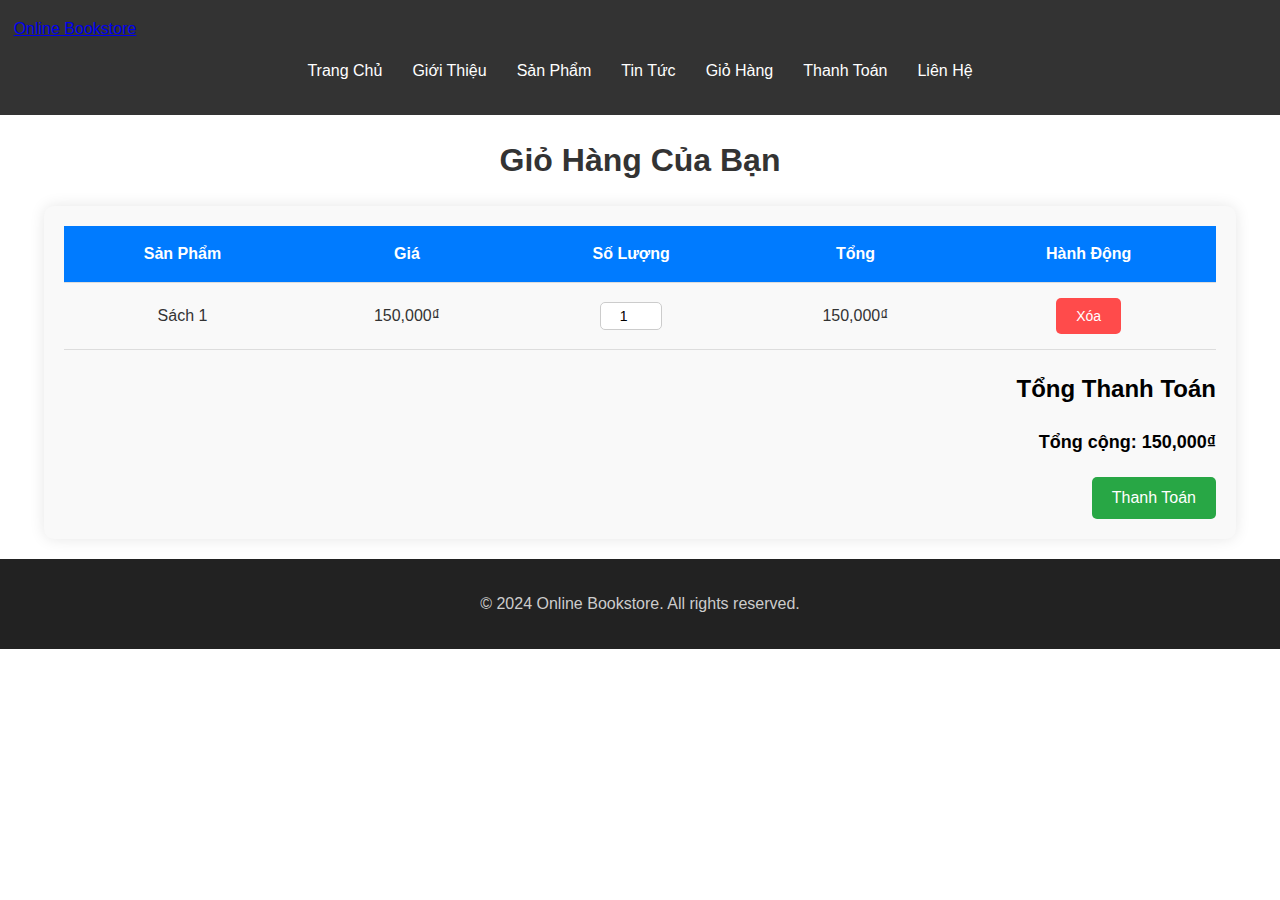
<file: OnlineBookstore/cart.html>
<!DOCTYPE html>
<html lang="vi">

<head>
    <meta charset="UTF-8">
    <meta name="viewport" content="width=device-width, initial-scale=1.0">
    <title>Giỏ Hàng - Online Bookstore</title>
    <!-- Liên kết tệp CSS -->
    <link rel="stylesheet" href="assets/css/styles.css">
</head>

<body>
    <header>
        <nav class="navbar">
            <!-- Thanh điều hướng giống như ở các trang khác -->
            <div class="logo">
                <a href="index.html">Online Bookstore</a>
            </div>
            <ul class="nav-links">
                <li><a href="index.html">Trang Chủ</a></li>
                <li><a href="about.html">Giới Thiệu</a></li>
                <li><a href="products.html">Sản Phẩm</a></li>
                <li><a href="news.html">Tin Tức</a></li>
                <li><a href="cart.html">Giỏ Hàng</a></li>
                <li><a href="checkout.html">Thanh Toán</a></li>
                <li><a href="contact.html">Liên Hệ</a></li>
            </ul>
        </nav>
    </header>

    <main>
        <h1>Giỏ Hàng Của Bạn</h1>
        <div class="cart-container">
            <table class="cart-table">
                <thead>
                    <tr>
                        <th>Sản Phẩm</th>
                        <th>Giá</th>
                        <th>Số Lượng</th>
                        <th>Tổng</th>
                        <th>Hành Động</th>
                    </tr>
                </thead>
                <tbody>
                    <tr>
                        <td class="product-name">Sách 1</td>
                        <td class="product-price">150,000₫</td>
                        <td class="product-quantity">
                            <input type="number" value="1" min="1">
                        </td>
                        <td class="product-total">150,000₫</td>
                        <td class="product-action">
                            <button class="btn remove-btn">Xóa</button>
                        </td>
                    </tr>
                    <!-- Thêm các dòng sản phẩm khác ở đây -->
                </tbody>
            </table>
            <div class="cart-summary">
                <h2>Tổng Thanh Toán</h2>
                <p class="total-price">Tổng cộng: 150,000₫</p>
                <button class="btn checkout-btn">Thanh Toán</button>
            </div>
        </div>
    </main>

    <footer>
        <p>&copy; 2024 Online Bookstore. All rights reserved.</p>
    </footer>
</body>

</html>
</file>
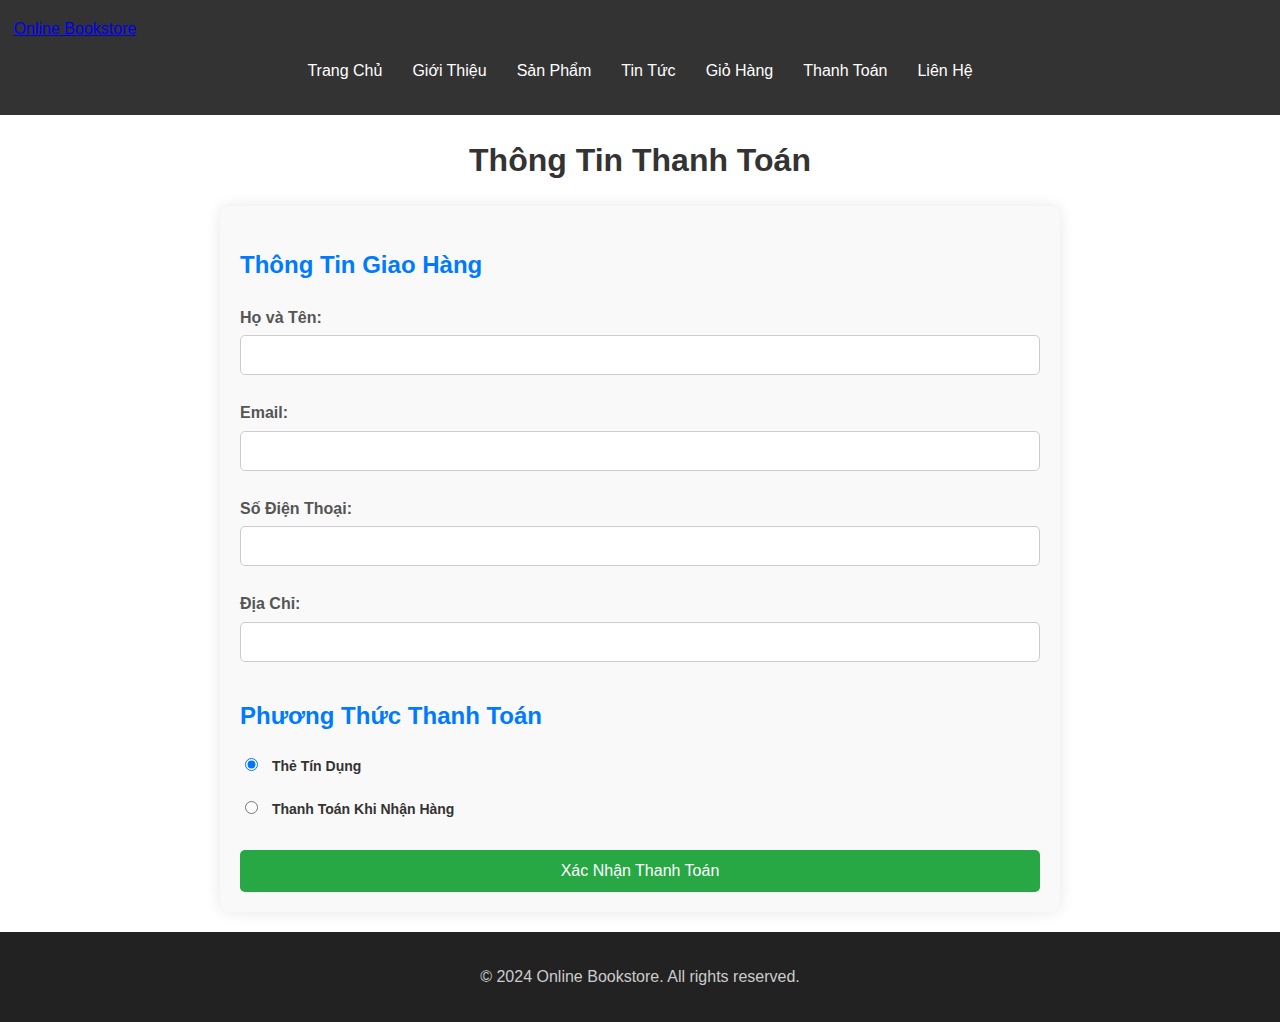
<file: OnlineBookstore/checkout.html>
<!DOCTYPE html>
<html lang="vi">

<head>
    <meta charset="UTF-8">
    <meta name="viewport" content="width=device-width, initial-scale=1.0">
    <title>Thanh Toán - Online Bookstore</title>
    <!-- Liên kết tệp CSS -->
    <link rel="stylesheet" href="assets/css/styles.css">
</head>

<body>
    <header>
        <nav class="navbar">
            <!-- Thanh điều hướng giống như ở các trang khác -->
            <div class="logo">
                <a href="index.html">Online Bookstore</a>
            </div>
            <ul class="nav-links">
                <li><a href="index.html">Trang Chủ</a></li>
                <li><a href="about.html">Giới Thiệu</a></li>
                <li><a href="products.html">Sản Phẩm</a></li>
                <li><a href="news.html">Tin Tức</a></li>
                <li><a href="cart.html">Giỏ Hàng</a></li>
                <li><a href="checkout.html">Thanh Toán</a></li>
                <li><a href="contact.html">Liên Hệ</a></li>
            </ul>
        </nav>
    </header>

    <main>
        <h1>Thông Tin Thanh Toán</h1>
        <div class="checkout-container">
            <form class="checkout-form">
                <h2>Thông Tin Giao Hàng</h2>
                <label for="fullName">Họ và Tên:</label>
                <input type="text" id="fullName" name="fullName" required>

                <label for="email">Email:</label>
                <input type="email" id="email" name="email" required>

                <label for="phone">Số Điện Thoại:</label>
                <input type="tel" id="phone" name="phone" required>

                <label for="address">Địa Chỉ:</label>
                <input type="text" id="address" name="address" required>

                <h2>Phương Thức Thanh Toán</h2>
                <div class="payment-methods">
                    <label>
                        <input type="radio" name="payment" value="credit-card" checked> Thẻ Tín Dụng
                    </label>
                    <label>
                        <input type="radio" name="payment" value="cash-on-delivery"> Thanh Toán Khi Nhận Hàng
                    </label>
                </div>

                <button type="submit" class="btn checkout-btn">Xác Nhận Thanh Toán</button>
            </form>
        </div>
    </main>

    <footer>
        <p>&copy; 2024 Online Bookstore. All rights reserved.</p>
    </footer>
</body>

</html>
</file>
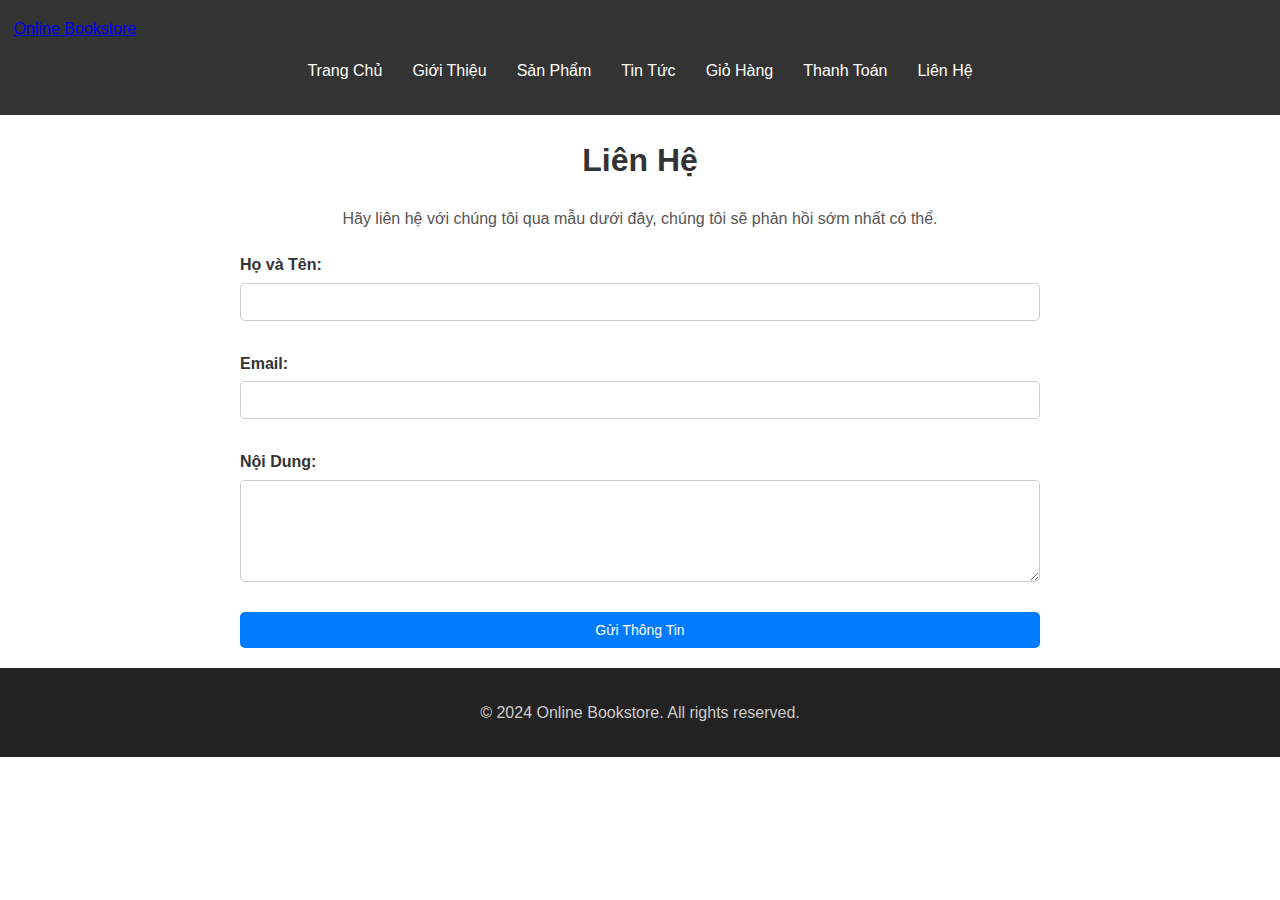
<file: OnlineBookstore/contact.html>
<!DOCTYPE html>
<html lang="vi">

<head>
    <meta charset="UTF-8">
    <meta name="viewport" content="width=device-width, initial-scale=1.0">
    <title>Liên Hệ - Online Bookstore</title>
    <!-- Liên kết tệp CSS -->
    <link rel="stylesheet" href="assets/css/styles.css">
</head>

<body>
    <header>
        <nav class="navbar">
            <!-- Thanh điều hướng giống như ở các trang khác -->
            <div class="logo">
                <a href="index.html">Online Bookstore</a>
            </div>
            <ul class="nav-links">
                <li><a href="index.html">Trang Chủ</a></li>
                <li><a href="about.html">Giới Thiệu</a></li>
                <li><a href="products.html">Sản Phẩm</a></li>
                <li><a href="news.html">Tin Tức</a></li>
                <li><a href="cart.html">Giỏ Hàng</a></li>
                <li><a href="checkout.html">Thanh Toán</a></li>
                <li><a href="contact.html">Liên Hệ</a></li>
            </ul>
        </nav>
    </header>

    <main>
        <h1>Liên Hệ</h1>
        <section class="contact-container">
            <p>Hãy liên hệ với chúng tôi qua mẫu dưới đây, chúng tôi sẽ phản hồi sớm nhất có thể.</p>
            <form action="#" method="POST" class="contact-form">
                <div class="form-group">
                    <label for="name">Họ và Tên:</label>
                    <input type="text" id="name" name="name" required>
                </div>
                <div class="form-group">
                    <label for="email">Email:</label>
                    <input type="email" id="email" name="email" required>
                </div>
                <div class="form-group">
                    <label for="message">Nội Dung:</label>
                    <textarea id="message" name="message" rows="5" required></textarea>
                </div>
                <button type="submit" class="submit-btn">Gửi Thông Tin</button>
            </form>
        </section>
    </main>

    <footer>
        <p>&copy; 2024 Online Bookstore. All rights reserved.</p>
    </footer>
</body>

</html>
</file>
<file: OnlineBookstore/assets/css/styles.css>
body {
    font-family: Arial, sans-serif;
    margin: 0;
    padding: 0;
    line-height: 1.6;
}

.container {
    width: 90%;
    margin: 0 auto;
}

header {
    background-color: #333;
    color: #fff;
    padding: 1em 0;
    text-align: center;
}

.logo {
    width: 150px;
}

.nav-links {
    list-style: none;
    padding: 0;
    display: flex;
    justify-content: center;
}

.nav-links li {
    margin: 0 15px;
}

.nav-links a {
    color: #fff;
    text-decoration: none;
}

.search-form {
    display: flex;
    justify-content: center;
    margin-top: 10px;
}

.search-form input {
    padding: 5px;
    width: 200px;
}

.search-form button {
    padding: 5px;
    background-color: #555;
    color: #fff;
    border: none;
}

footer {
    background-color: #222;
    color: #ccc;
    text-align: center;
    padding: 1em 0;
    margin-top: 20px;
}

.book-list {
    display: flex;
    justify-content: space-around;
    margin: 20px 0;
}

.book-item {
    text-align: center;
}

.book-item img {
    width: 150px;
    height: 200px;
}


/* Style cho Nút Đăng Ký */

#registerButton {
    display: inline-block;
    padding: 10px 20px;
    font-size: 16px;
    font-weight: bold;
    text-align: center;
    background-color: #4CAF50;
    /* Màu nền xanh */
    color: white;
    border: none;
    border-radius: 5px;
    cursor: pointer;
    transition: background-color 0.3s ease, transform 0.2s ease;
}

#registerButton:hover {
    background-color: #45a049;
    /* Màu nền khi hover */
    transform: scale(1.05);
    /* Phóng to khi hover */
}


/* Style cho Nút Đăng Nhập */

#loginButton {
    display: inline-block;
    padding: 10px 20px;
    font-size: 16px;
    font-weight: bold;
    text-align: center;
    background-color: #007BFF;
    /* Màu nền xanh dương */
    color: white;
    border: none;
    border-radius: 5px;
    cursor: pointer;
    transition: background-color 0.3s ease, transform 0.2s ease;
}

#loginButton:hover {
    background-color: #0056b3;
    /* Màu nền khi hover */
    transform: scale(1.05);
    /* Phóng to khi hover */
}


/*GIỎ HÀNG - CART---------------------------------------------*/


/* Style cho tiêu đề chính */

h1 {
    text-align: center;
    margin: 20px 0;
    color: #333;
}


/* Style cho container của giỏ hàng */

.cart-container {
    width: 90%;
    max-width: 1200px;
    margin: 0 auto;
    padding: 20px;
    background-color: #f9f9f9;
    border-radius: 10px;
    box-shadow: 0 0 15px rgba(0, 0, 0, 0.1);
}


/* Style cho bảng giỏ hàng */

.cart-table {
    width: 100%;
    border-collapse: collapse;
    margin-bottom: 20px;
}

.cart-table th,
.cart-table td {
    padding: 15px;
    text-align: center;
    border-bottom: 1px solid #ddd;
}

.cart-table th {
    background-color: #007BFF;
    color: white;
    font-weight: bold;
}

.cart-table td {
    color: #333;
}


/* Style cho input số lượng */

.product-quantity input {
    width: 50px;
    text-align: center;
    border: 1px solid #ccc;
    border-radius: 5px;
    padding: 5px;
}


/* Style cho nút hành động */

.btn {
    padding: 10px 20px;
    font-size: 14px;
    color: white;
    border: none;
    border-radius: 5px;
    cursor: pointer;
    transition: background-color 0.3s ease;
}

.remove-btn {
    background-color: #FF4B4B;
}

.remove-btn:hover {
    background-color: #e60000;
}

.checkout-btn {
    background-color: #28a745;
}

.checkout-btn:hover {
    background-color: #218838;
}


/* Style cho phần tổng thanh toán */

.cart-summary {
    text-align: right;
}

.total-price {
    font-size: 18px;
    font-weight: bold;
    margin-bottom: 20px;
}


/*TRANG THANH TOÁN-CHECKOUT-------------------------------------------
/* Style cho tiêu đề chính */

h1 {
    text-align: center;
    margin: 20px 0;
    color: #333;
}


/* Style cho container của checkout */

.checkout-container {
    width: 90%;
    max-width: 800px;
    margin: 0 auto;
    padding: 20px;
    background-color: #f9f9f9;
    border-radius: 10px;
    box-shadow: 0 0 15px rgba(0, 0, 0, 0.1);
}


/* Style cho form checkout */

.checkout-form {
    display: flex;
    flex-direction: column;
}

.checkout-form h2 {
    margin-bottom: 10px;
    color: #007BFF;
}

.checkout-form label {
    margin: 10px 0 5px;
    font-weight: bold;
    color: #555;
}

.checkout-form input[type="text"],
.checkout-form input[type="email"],
.checkout-form input[type="tel"] {
    padding: 10px;
    border: 1px solid #ccc;
    border-radius: 5px;
    margin-bottom: 15px;
    font-size: 16px;
}

.payment-methods {
    display: flex;
    flex-direction: column;
    margin-bottom: 20px;
}

.payment-methods label {
    margin-bottom: 10px;
    font-size: 14px;
    color: #333;
}

.payment-methods input {
    margin-right: 10px;
}


/* Style cho nút Thanh Toán */

.checkout-btn {
    padding: 12px 20px;
    font-size: 16px;
    color: white;
    background-color: #28a745;
    border: none;
    border-radius: 5px;
    cursor: pointer;
    transition: background-color 0.3s ease;
}

.checkout-btn:hover {
    background-color: #218838;
}


/*LIÊN HỆ - CONTACT
/* Style cho tiêu đề và phần mô tả */

h1 {
    text-align: center;
    margin: 20px 0;
    color: #333;
}

.contact-container {
    width: 90%;
    max-width: 800px;
    margin: 20px auto;
    text-align: center;
}

.contact-container p {
    margin-bottom: 20px;
    font-size: 16px;
    color: #555;
}


/* Style cho biểu mẫu liên hệ */

.contact-form {
    display: flex;
    flex-direction: column;
    gap: 15px;
}

.form-group {
    display: flex;
    flex-direction: column;
    text-align: left;
    margin-bottom: 15px;
}

label {
    font-weight: bold;
    margin-bottom: 5px;
    color: #333;
}

input,
textarea {
    padding: 10px;
    border: 1px solid #ccc;
    border-radius: 5px;
    font-size: 14px;
}

input:focus,
textarea:focus {
    border-color: #007BFF;
    outline: none;
}

.submit-btn {
    background-color: #007BFF;
    color: #fff;
    border: none;
    padding: 10px 20px;
    border-radius: 5px;
    cursor: pointer;
    font-size: 14px;
    transition: background-color 0.3s ease;
}

.submit-btn:hover {
    background-color: #0056b3;
}
</file>
